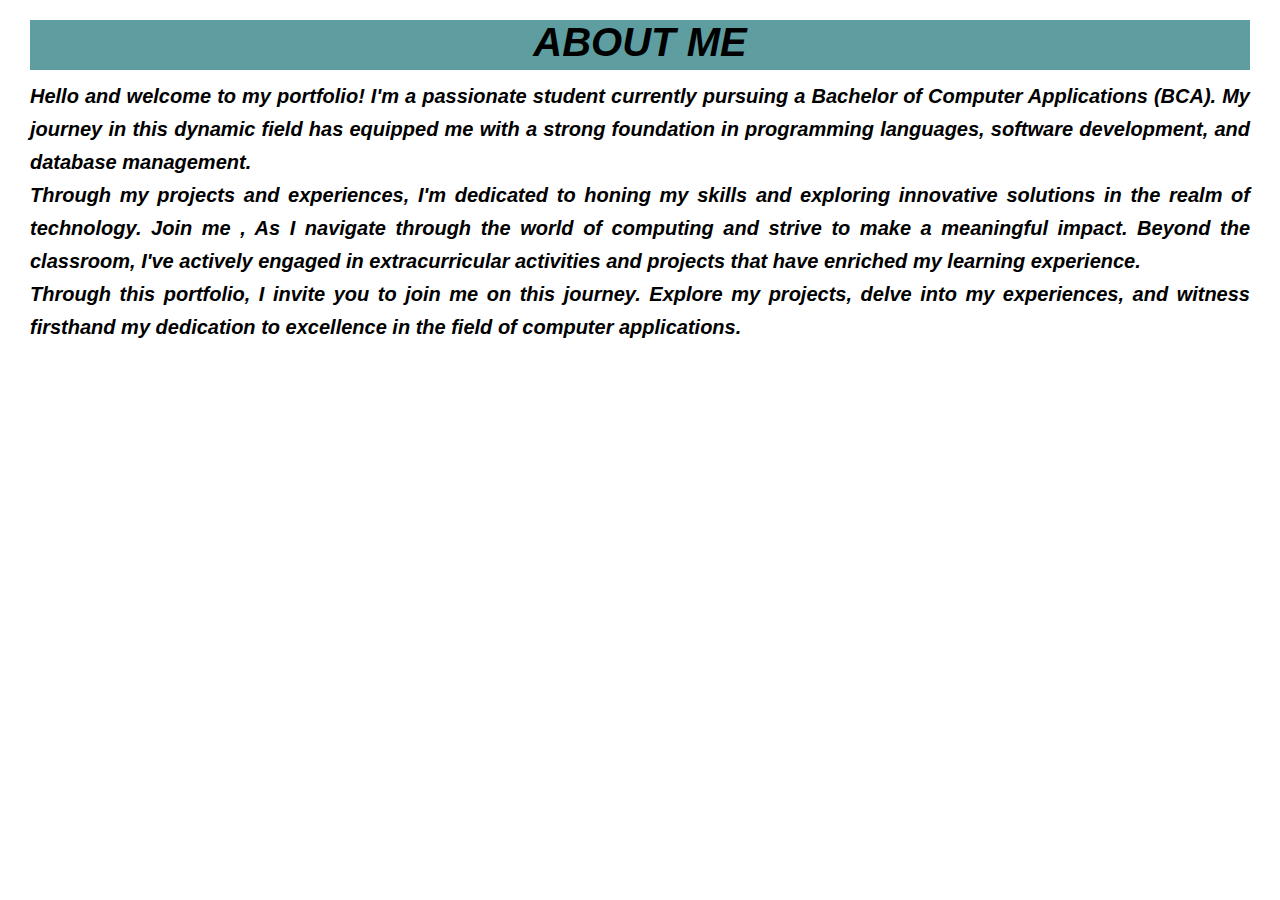
<file: portfolio/about.html>
<!DOCTYPE html>
<html lang="en">
<head>
    <meta charset="UTF-8">
    <meta name="viewport" content="width=device-width, initial-scale=1.0">
    <link rel="stylesheet" href="p1.css">
    <title>About</title>
</head>
<body>
    <div class="classa">
        <h1>ABOUT ME</h1>
   <p> Hello and welcome to my portfolio! 
    I'm a passionate student currently pursuing a Bachelor of Computer Applications (BCA).  My journey in this dynamic field has equipped me with a strong foundation in programming languages, software development, and database management. <br>Through my projects and experiences, I'm dedicated to honing my skills and exploring innovative solutions in the realm of technology. Join me , As I navigate through the world of computing and strive to make a meaningful impact. Beyond the classroom, I've actively engaged in extracurricular activities and projects that have enriched my learning experience.<br> Through this portfolio, I invite you to join me on this journey. Explore my projects, delve into my experiences, and witness firsthand my dedication to excellence in the field of computer applications. 
</div>
</body>
</html>
</file>
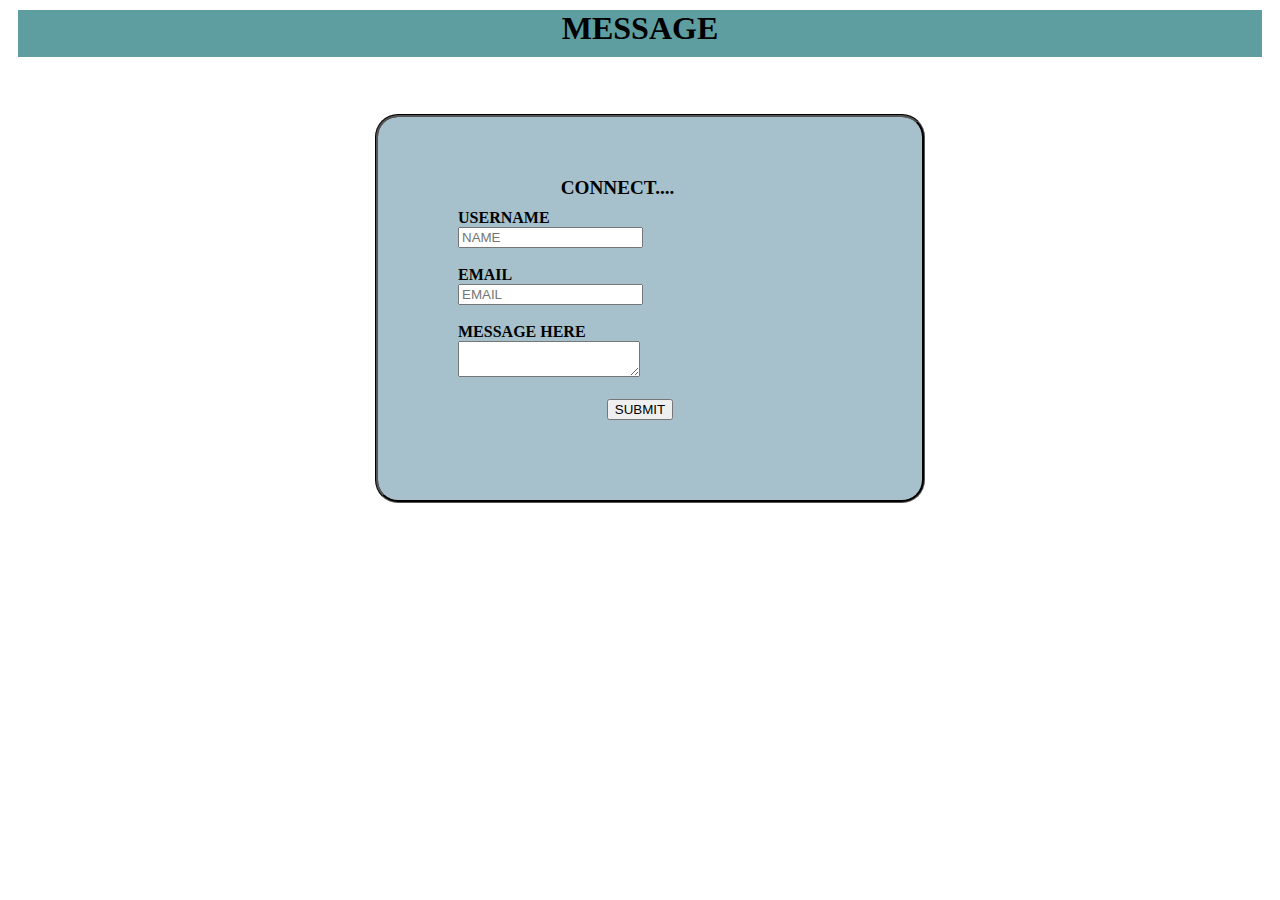
<file: portfolio/message.html>
<!DOCTYPE html>
<html lang="en">
<head>
    <meta charset="UTF-8">
    <meta name="viewport" content="width=device-width, initial-scale=1.0">
    <title>Message</title>
</head>
<script>
    function SUBMIT() {
        username=document.myform.username.value;
        if((document.myform.username.value=="")||(document.myform.password.value==0))
        {
            alert("enter the  details");
            return false;
        }
        else
        {
        alert(" hi "+username+" You Have Submitted Succesfully");
    }
}
</script>
<style>
    .class1{
        background-color: rgb(166, 193, 203);
        margin-left: 370px;
        margin-right: 350px;
        margin-bottom: 100px;
        margin-top:60px;
        padding-top:60px;
        padding-left: 80px;
        padding-right: 100px;
        padding-bottom: 80px;
        border-radius: 20px;
        outline-style: groove;
    }
    .class2{
        padding-left:5px;
        padding-bottom: 10px;
        font-weight: bolder;
        font-size: larger;
        white-space: nowrap; /* Prevents text from wrapping */
        overflow:visible; /* Hides any overflow */
        text-overflow:ellipsis;
        margin-right:50px;
        text-align:center;
    }       
    .class3{
        font-weight: bolder;
        font-family:Georgia, 'Times New Roman', Times, serif;
    }
    .class4{
        text-align: center;
        font-weight: bolder;
    }  
    H1
    {
    margin:10px;
    padding-bottom:10px;
    background-color: cadetblue;
    text-align: center;
    }
</style>
<h1>MESSAGE</h1>
<body>
    <div class="class1">
    <div class="class2">
 CONNECT....<br></div>
        <div class="class3">
            <form name="myform" onsubmit="return(validate());">
                <lable><H>USERNAME<br>
                    <input type="name" placeholder="NAME" name="username" id="username" ></lable><br><br>
                    <label>EMAIL<br>
                     <input type="name" placeholder="EMAIL" name="password" id="password"></label><br><br>
                     <label>MESSAGE HERE<br>
                        <textarea ></textarea></label><br><br>
                     <div class="class4"><input type="submit" value="SUBMIT" onclick="SUBMIT()";></div>
            </form>
        </div>
    </div>
</body>
</html>
</file>
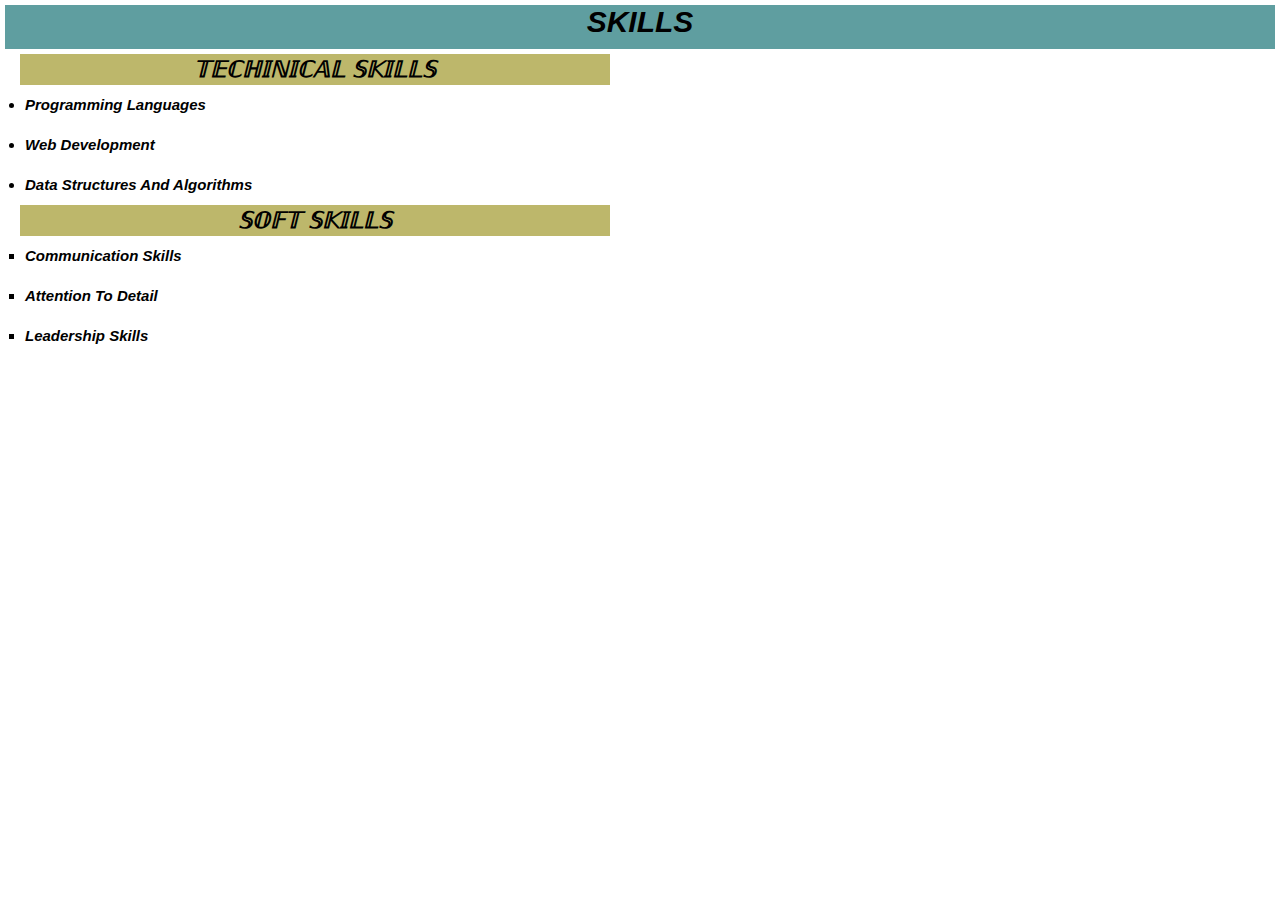
<file: portfolio/skills.html>
<!DOCTYPE html>
<html lang="en">
<head>
    <meta charset="UTF-8">
    <meta name="viewport" content="width=device-width, initial-scale=1.0">
    <title>Skills</title>
    <link rel="stylesheet" href="p1.css">
</head>
<body>
    <div class="classS">
        <h1>SKILLS</h1>
       <h2> 𝕋𝔼ℂℍ𝕀ℕ𝕀ℂ𝔸𝕃 𝕊𝕂𝕀𝕃𝕃𝕊</h2>
        <ul type="disc">
            <li>Programming Languages</li>
            <li>Web Development</li>
            <li>Data Structures And Algorithms</li>
        </ul>
       <h2>𝕊𝕆𝔽𝕋 𝕊𝕂𝕀𝕃𝕃𝕊</h2>
        <ul type="square">
            <li>Communication Skills</li>
            <li>Attention To Detail</li>
            <li>Leadership Skills</li>
        </ul>
        </div>
    </body>
</html>
</file>
<file: portfolio/p1.css>
*{
    margin:0;
    padding:0;
    font-family:'Segoe UI', Tahoma, Geneva, Verdana, sans-serif;
}
.logo
{
    height:100px;
    width:20%;
    margin:20px;
    margin-left:30px;
}
.class1
{
 position:relative;
 width:100%;
 height:100vh;
 background-color:antiquewhite
}
nav
{
    display:flex;
    width:80%;
    margin:auto;
    padding:20px 0;
    align-items: center;
    justify-content: space-between;
}
nav ul li
{
    display:inline-block;
    list-style:none;
    margin:10px 20px;
}
nav ul li a
{
    text-decoration: none;
    color:black;
    font-weight:bolder;
    font-size: 20px;
}
nav ul li a:hover
{
  font-size: 25px;
  color:brown;
}
span
{
    color:darkgoldenrod;
    margin-left:20%;
}
.class2
{
    margin-left:15%;
    margin-top:5%;

}
.class2 h2
{
    font-size: 50px;
    color:black;
    margin-bottom:20px;
}
.class2 p
{
    color:rgb(0, 0, 0);
    line-height:20px;
    font-size: 20px;
    text-align: center;
    font-weight: bold;
    font-style: italic;
}
.classa
{
font-size: 20px;
font-weight:bolder;
font-style: italic;
text-align:center;
margin:20px;
}
.classa h1
{
    margin:10px;
    padding-bottom:5px;
    background-color: cadetblue;
}
.classa p
{
    text-align:center;
    line-height: 33px;
    text-align:justify;
    margin:10px;
}
.classp
{
font-size: 16px;
font-weight:bolder;
font-style: italic;
text-align:center;
margin:20px;
}
.classp p
{
    line-height:30px;
    text-align: center;
    margin:10px;
    text-align: justify;
}
.classp h1
{
    margin:5px;
    padding:10px;
    background-color: cadetblue;
    text-align: center;
}
.classp span
{
    font-weight: bolder;
    color:brown;
    margin:10px;
    padding:10px;
}

.classS
{
font-size: 15px;
font-weight:bolder;
font-style: italic;
}
.classS h1
{
    margin:5px;
    padding-bottom:10px;
    background-color: cadetblue;
    text-align: center;
}
.classS ul li
{
line-height:40px;
margin-left:25px;
}
.classS h2
{
    background-color:darkkhaki;
    padding:2px;
    margin-right:670px;
    text-align:center;
    margin-left:20px;
}
.classc h1
{
    margin:10px;
    padding-bottom:10px;
    background-color: cadetblue;
}
.classc
{
    margin:10px;
}
.classc h1
{
    margin-left:10px;
    text-align: center;
    
}
.classc p
{
    font-size: 20px;
    font-weight: bold;
}
.classc img
{
height:auto;
width:50px;
margin-left:140px;
margin-bottom:5px;
}
.classc img:hover
{
    transform:scale(1.2);
}
.classm h1
{
    margin:10px;
    background-color: cadetblue;
    text-align: center;
}
.classm p
{
    font-size: 25px;
    font-weight: bold;
    margin-left:10px;
}
.classm form
{
    margin:50px;
    font-size: 25px;
    font-weight: bold;
    background-color: azure;
    padding:40px;
    text-align: center;
}
</file>
